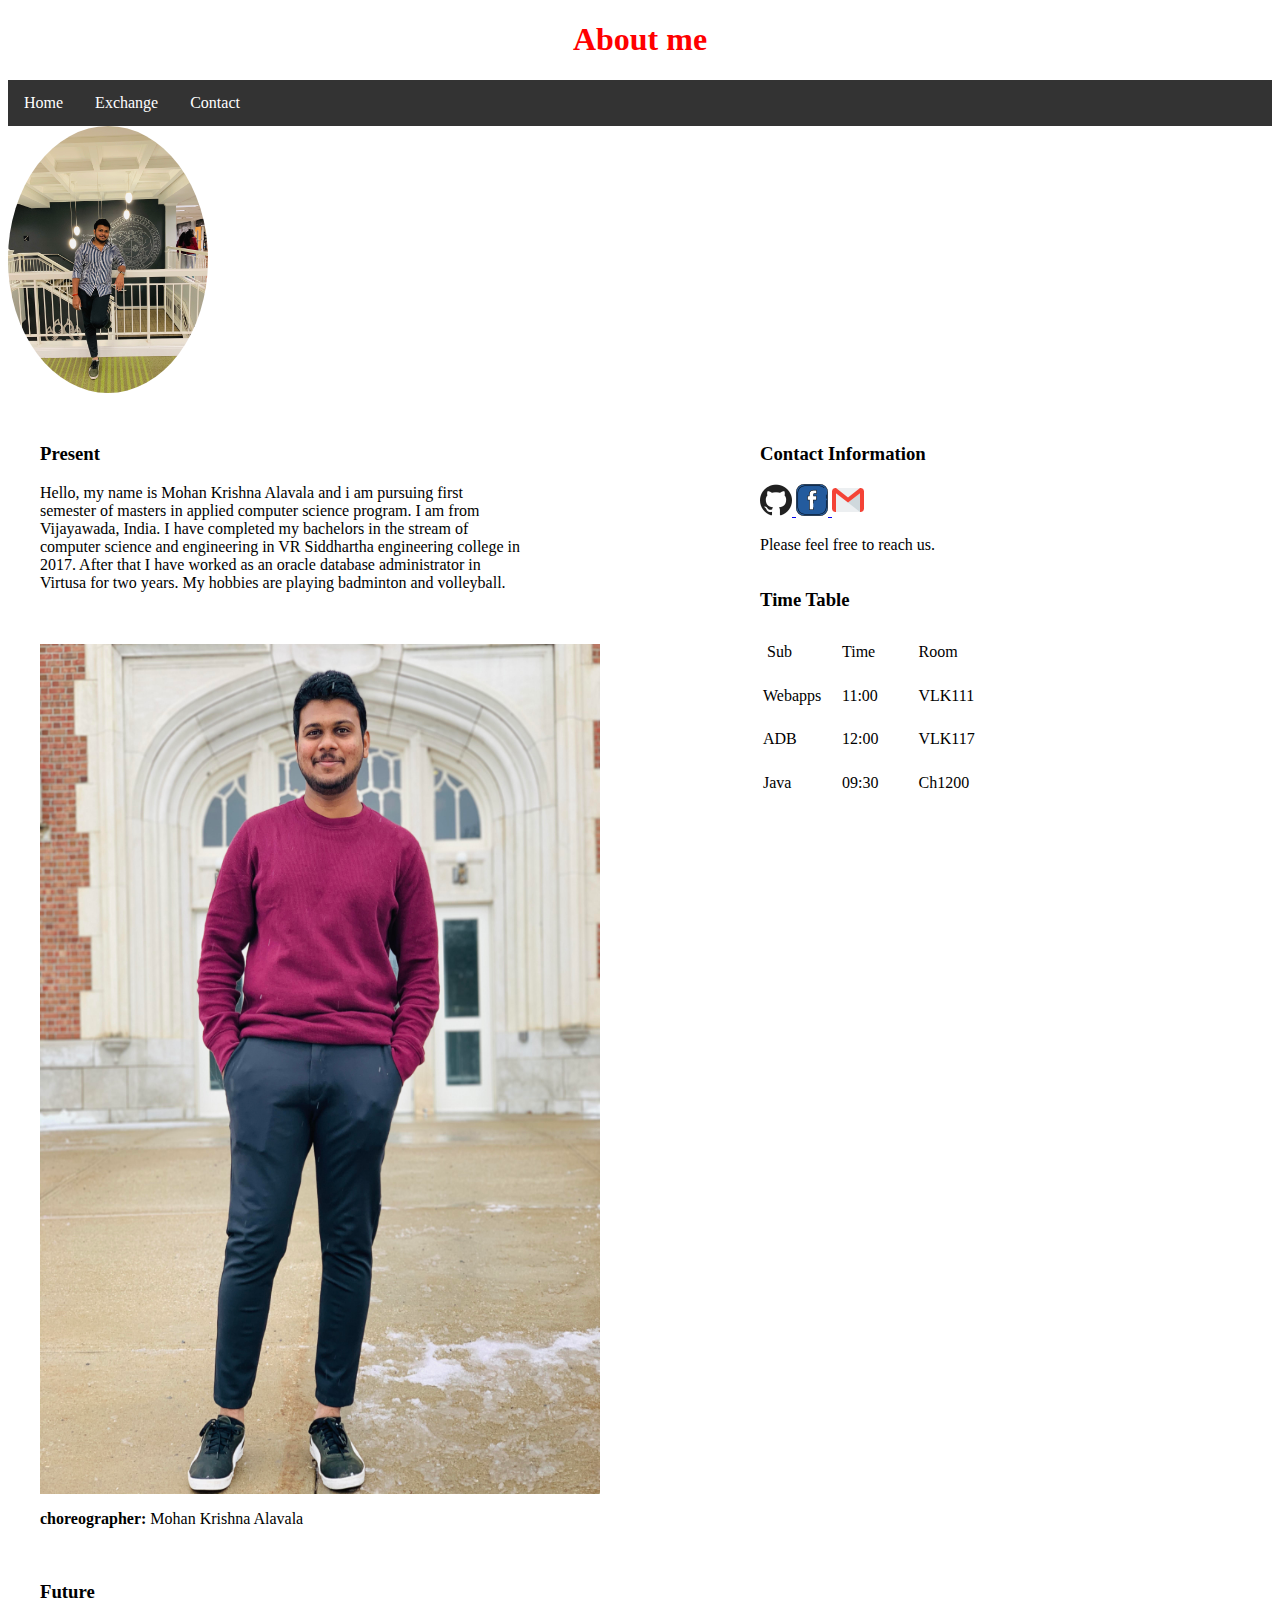
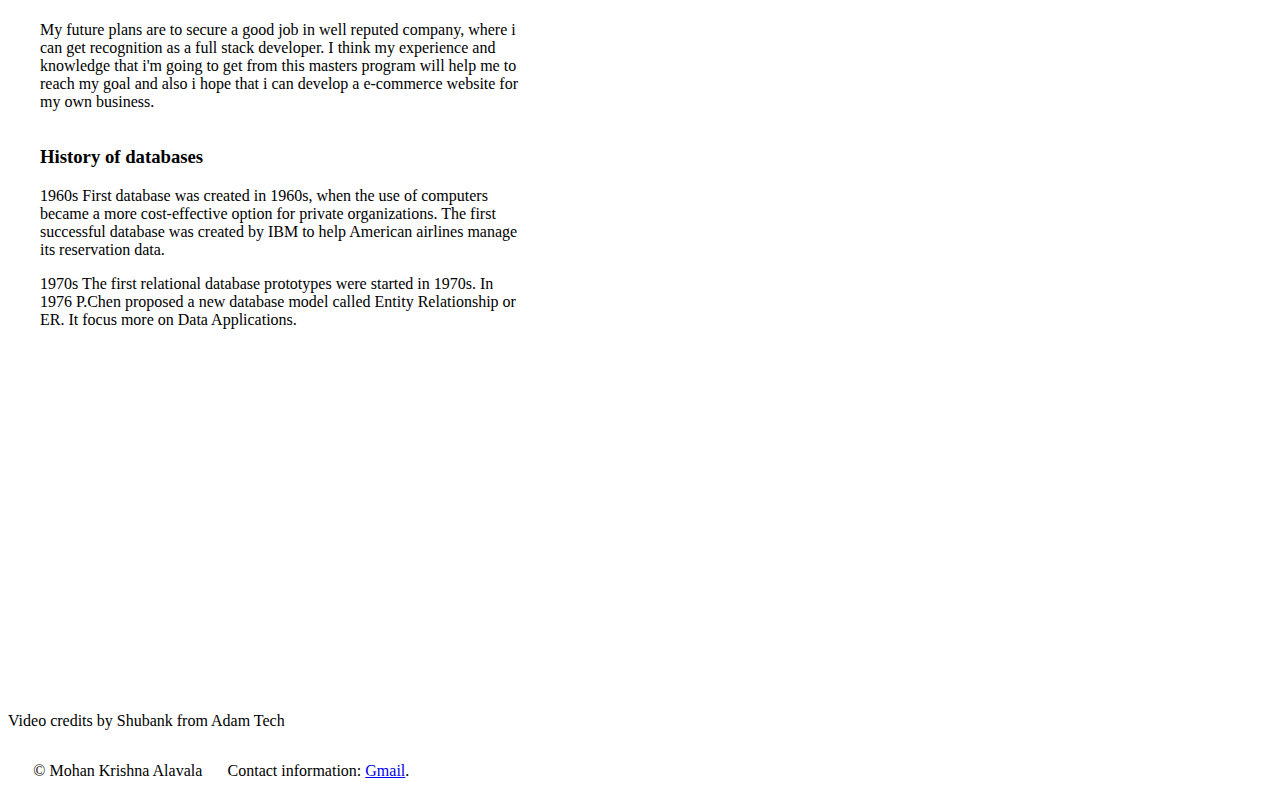
<file: index.html>
<!DOCTYPE html>
<html lang=en>

<head>
  <link href="./css/styles.css" rel="stylesheet">
  <link href="./css/styles.css" rel="stylesheet">
  <link rel="stylesheet" href="style.css">

  <head>


    <title>My website</title>
  </head>
  <h1 class="title">About me</h1>
</head>
</style>

<body>
  <nav>
  <ul>
    <li><a class="active" href="index.html">Home</a></li>
    <li><a href="Exchange.html">Exchange</a></li>
    <li><a href="contact.html">Contact</a></li>

  </ul>
</nav>
  <img src="IMG-0211.jpg" alt="mohan" align="middle" style="width:200px" class="circular--square">
  <div class="contentContainer">
    <div class="articleContainer">
      <article>
        <h3>Present</h3>
        <p>
          Hello, my name is Mohan Krishna Alavala and i am pursuing first semester of masters in applied computer science program. I am from Vijayawada, India. I have completed my bachelors in the stream of computer science and engineering in VR Siddhartha engineering college in 2017. After that I have worked as an oracle database administrator in Virtusa for two years. My hobbies are playing badminton and volleyball.

        </p>
      </article>
      <br>
      <br>

      <img src="unnamed.jpg" width="560" ; height="850">
      <p><b>choreographer:</b> Mohan Krishna Alavala</p>
      <br>
      <article>
        <h3>Future</h3>
        <p>
          My future plans are to secure a good job in well reputed company, where i can get recognition as a full stack developer. I think my experience and knowledge that i'm going to get from this masters program will help me to reach my goal and also i hope that i can develop a e-commerce website for my own business.
        </p>
      </article>
      <article>
        <h3>History of databases</h3>
        <p>
          1960s First database was created in 1960s, when the use of computers became a more cost-effective option for private organizations. The first successful database was created by IBM to help American airlines manage its reservation data.
        </p>
        <p>
          1970s The first relational database prototypes were started in 1970s. In 1976 P.Chen proposed a new database model called Entity Relationship or ER. It focus more on Data Applications.
        </p>
      </article>

    </div>
    <div class="asideContainer">
      <aside>
        <h3>Contact Information</h3>
        <a href="https://github.com/Mohanalavala/about-me">
          <img src="github.png" alt="git">
        </a>

        <a href=https://www.facebook.com/Mohan Alavala>
          <img src="facebook.png" alt="facebook">
        </a>
        <a href="mailto:alavalamohan@gmail.com">
          <img src="gmail.png" alt="gmail">
        </a>
        <p>Please feel free to reach us.</p>
      </aside>
      <aside>
        <h3>Time Table</h3>
        <table style="height: 176px;" width="237">
          <tbody>
          <tr>
          <td style="width: 78px;">&nbsp;Sub</td>
          <td style="width: 79px;">Time</td>
          <td style="width: 79px;">Room</td>
          </tr>
          <tr>
          <td style="width: 78px;">Webapps</td>
          <td style="width: 79px;">11:00</td>
          <td style="width: 79px;">VLK111</td>
          </tr>
          <tr>
          <td style="width: 78px;">ADB</td>
          <td style="width: 79px;">12:00</td>
          <td style="width: 79px;">VLK117</td>
          </tr>
          <tr>
          <td style="width: 78px;">Java</td>
          <td style="width: 79px;">09:30</td>
          <td style="width: 79px;">Ch1200</td>
          </tr>
          </tbody>
          </table>
      </aside>
    </div>
  </div>
  <div>
    <iframe width="560" height="315" src="https://www.youtube.com/embed/VQvJmKlJHMM" frameborder="0" allow="accelerometer; autoplay; encrypted-media; gyroscope; picture-in-picture" allowfullscreen>
    </iframe>
    <p>Video credits by Shubank from Adam Tech</p>
  </div>
</body>
<footer class="site-footer">

  <div id="footer1">
    <p>&#169; Mohan Krishna Alavala </p>
  </div>
  <div id="footer2">
    <p>Contact information: <a href="mailto:alavalamohan@gmail.com"> Gmail</a>.</p>
  </div>

</footer>


</html>
</file>
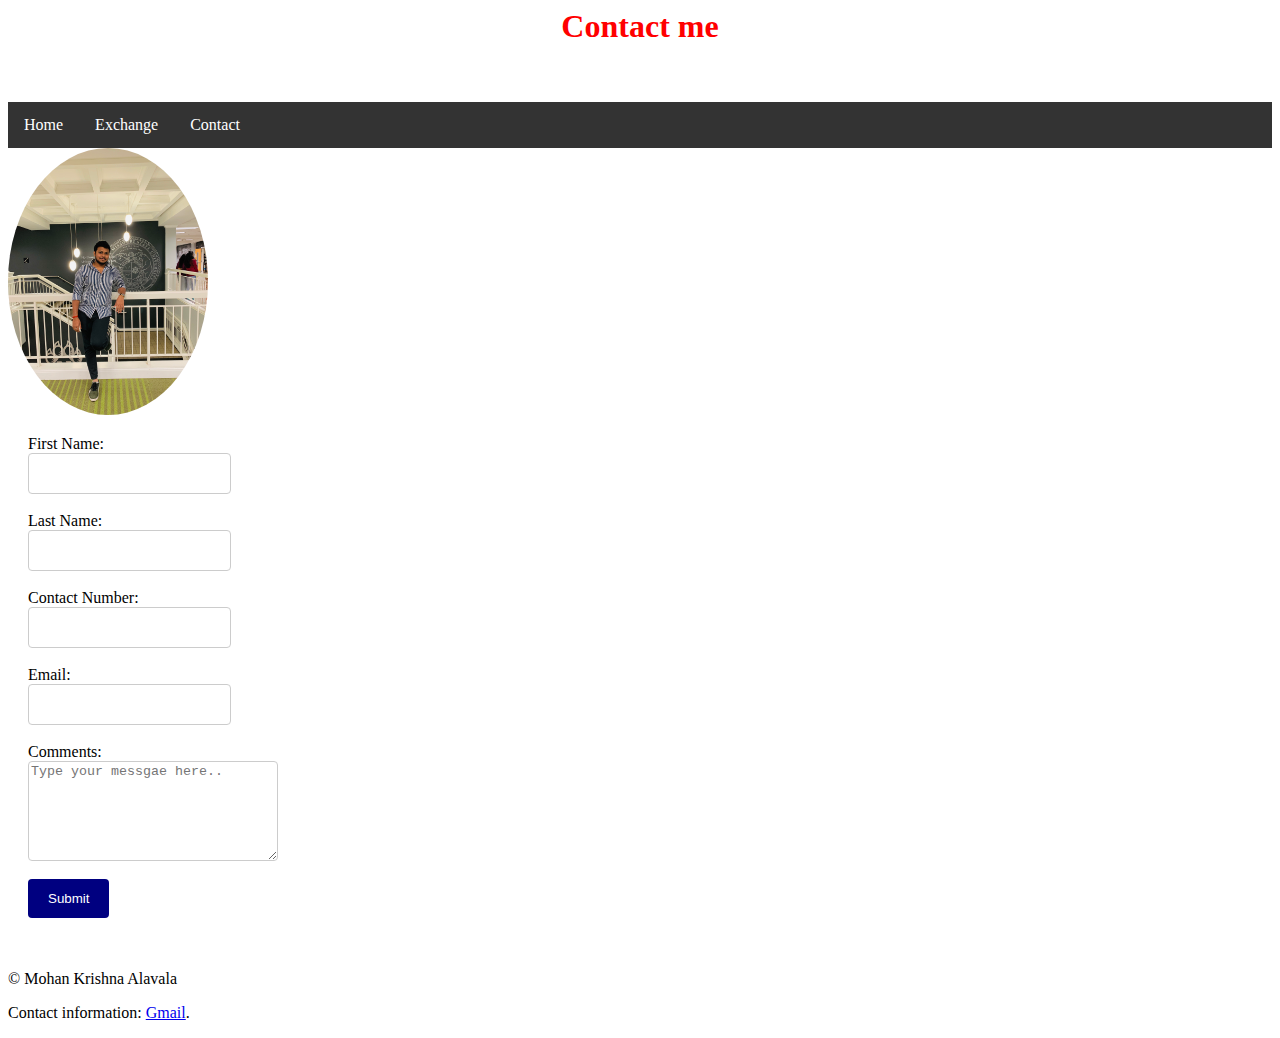
<file: contact.html>
<html>

<head>
    <title class="title"> Contact </title>
    <link rel="stylesheet" href="style.css">   
    <h1 class="title">Contact me</h1>
</head>

<body>
    <br>
    <style>
    ul {
        list-style-type: none;
        margin: 0;
        padding: 0;
        overflow: hidden;
        background-color: #333;
      }
      
      li {
        float: left;
      }
      
      li a {
        display: block;
        color: white;
        text-align: center;
        padding: 14px 16px;
        text-decoration: none;
      }
      
      li a:hover {
        background-color: #111;
      }
	
      .site-footer {
        background-color: black#111;
        display: block;
      }    
    </style>
    <br>
    <nav>
    <ul>
        <li><a class="active" href="index.html">Home</a></li>
        <li><a href="Exchange.html">Exchange</a></li>
        <li><a href="contact.html">Contact</a></li>

    </ul>
</nav>
    <img src="IMG-0211.jpg" alt="mohan" align="middle" style="width:200px" class="circular--square">
    <div class="container">
        <form>
            <label for="fname">First Name: </label> <br>
            <input type="text" id="fname" name="firstname"> <br> </br>
            <label for="lname">Last Name:</label> <br>
            <input type="text" id="lname" name="lastname"> <br></br>
            <label for="cno"> Contact Number: </label> <br>
            <input type="text" id="cno" name="contactnumber"> <br> </br>
            <label for="email">Email: </label> <br>
            <input type="text" id="email" name="email"> <br></br>
            <label for="comment"> Comments: </label><br>
            <textarea id="comment" name="comment"
                style="height:100px;width:250px;border: 1px solid #ccc; border-radius: 4px;"
                placeholder="Type your messgae here.."></textarea><br><br>
            <input type="submit" value="Submit">
        </form>
    </div>
</body>
<div>
    <footer class="site-footer">

        <div id="footer1">
            <p>&#169; Mohan Krishna Alavala </p>
        </div>
        <div id="footer2">
            <p>Contact information: <a href="mailto:alavalamohan@gmail.com"> Gmail</a>.</p>
        </div>

    </footer>
</div>

</html>
</file>
<file: css/styles.css>
.title{
    text-align: center;
    color: red;
}


.circular--square {
    border-radius: 50%;
    align-items: center;  
    
  }
  
  
  .circular--square {
    
    border-top-left-radius: 50% 50%;
    border-top-right-radius: 50% 50%;
    border-bottom-right-radius: 50% 50%;
    border-bottom-left-radius: 50% 50%;
  }

   
			.gfg { 
				font-size:40px; 
				color:#090; 
				font-weight:bold; 
				text-align:center; 
				margin-bottom:20px; 
			} 
			/* article { 
				width: 50%; 
				float: left; 
				padding:10px; 
				float:left; 
			} 
			aside { 
				float:right; 
				width: 40%; 
				float: right; 
				background-color: green; 
				color: white; 
				padding:5px; 
				margin:10px; 
				height:100px; 
      } 
       */
      ul {
        list-style-type: none;
        margin: 0;
        padding: 0;
        overflow: hidden;
        background-color: #333;
      }
      
      li {
        float: left;
      }
      
      li a {
        display: block;
        color: white;
        text-align: center;
        padding: 14px 16px;
        text-decoration: none;
      }
      
      li a:hover {
        background-color: #111;
      }
	
      .site-footer {
        background-color: black#111;
        display: block;
      }
      
      
      #footer1{
        display: block;
        background-color: black#111;
      margin-left:2%;
      float:left;
      
      }
      #footer2{
      margin-left:2%;
      float:left;
      }

      .contentContainer{
        display: flex;
        flex-direction: row;
        justify-content: space-between;
        padding: 32px;
      }

      .articleContainer{
        display: flex;
        flex-direction: column;
        width: 40%;
      }

      .asideContainer{
         display: flex;
         flex-direction: column;
         width: 40%;
      }
</file>
<file: style.css>
head {
background-color: #fafafa;
}

.title{
  text-align: center;
  color: red;
}

h1 {
   text-align: center;
   color:red
}

.circular--square {
  border-radius: 50%;
  align-items: center;  
  
}
input[type=text]{
  padding: 12px;
  border: 1px solid #ccc;
  border-radius: 4px;
  box-sizing: border-box;
}

input[type=submit] {
  background-color:#000080;
  color: white;
  padding: 12px 20px;
  border: none;
  border-radius: 4px;
}

.container {
  padding: 20px; 
}
</file>
